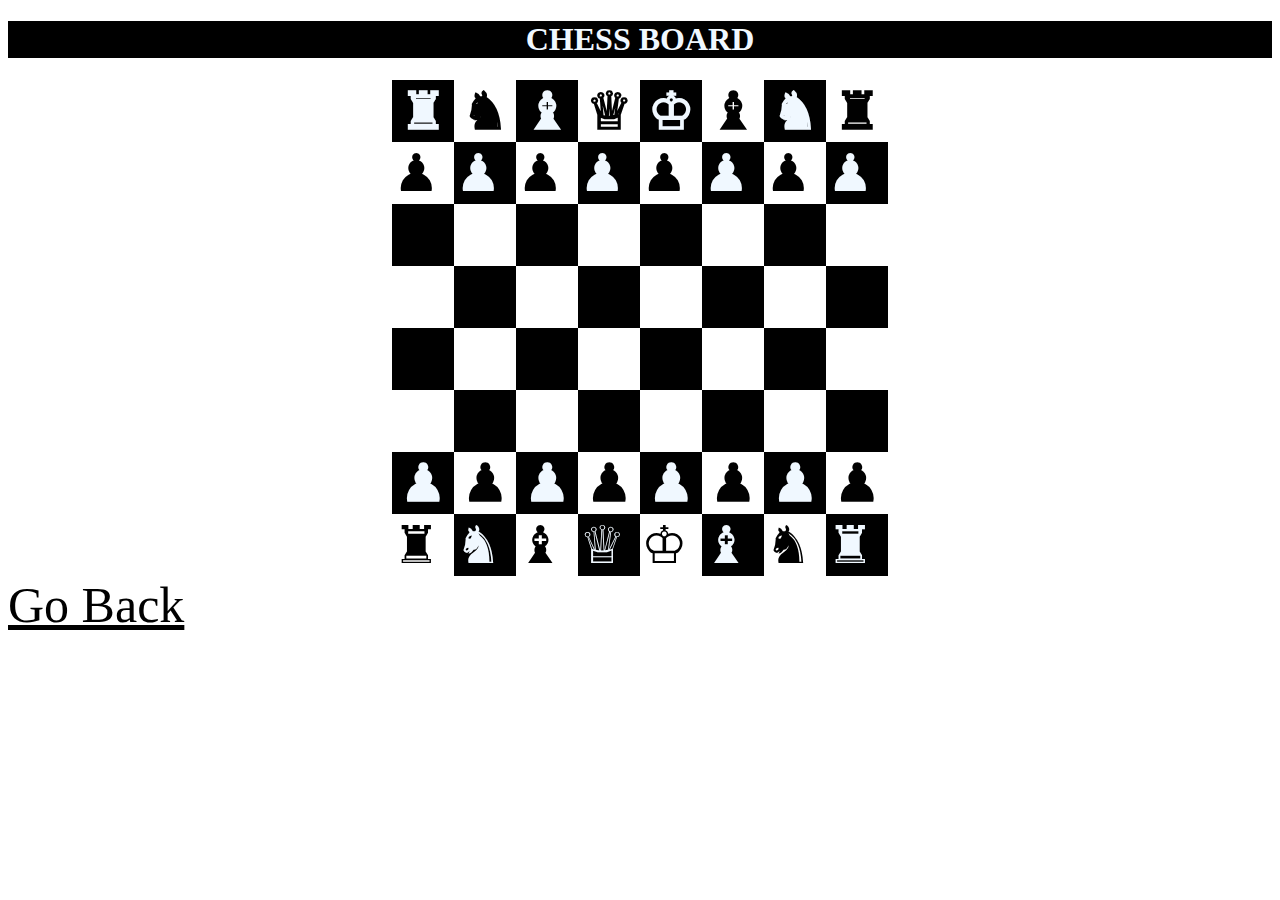
<file: index.html>
<!DOCTYPE html>
<html lang="en">
<head>
    <meta charset="UTF-8">
    <meta http-equiv="X-UA-Compatible" content="IE=edge" />
    <meta name="viewport" content="width=device-width, initial-scale=1.0">
    <link rel="stylesheet" href="style.css">
    <title>Document</title>
</head>
<body>
    <span><h1 style="text-align: center;">CHESS BOARD</h1></span>
    <table style="margin: auto;">
    <tr>
        <th style="font-size: 52px; color: aliceblue;">&#9820;</th>
        <th style="font-size: 52px; color: rgb(1, 1, 1);">&#9822;</th>
        <th style="font-size: 52px; color: aliceblue;">&#9821;</th>
        <th style="font-size: 52px; color: rgb(1, 1, 1);">&#9813;</th>
        <th style="font-size: 52px; color: aliceblue;">&#9812;</th>
        <th style="font-size: 52px; color: rgb(1, 1, 1);">&#9821;</th>
        <th style="font-size: 52px; color: aliceblue;">&#9822;</th>
        <th style="font-size: 52px; color: rgb(1, 1, 1);">&#9820;</th>
    </tr>
    <tr>
        <td style="font-size: 52px; color: rgb(0, 0, 0);">&#9823;</td>
        <td style="font-size: 52px; color: aliceblue;">&#9823;</td>
        <td style="font-size: 52px; color: rgb(0, 0, 0);">&#9823;</td>
        <td style="font-size: 52px; color: aliceblue;">&#9823;</td>
        <td style="font-size: 52px; color: rgb(0, 0, 0);">&#9823;</td>
        <td style="font-size: 52px; color: aliceblue;">&#9823;</td>
        <td style="font-size: 52px; color: rgb(0, 0, 0);">&#9823;</td>
        <td style="font-size: 52px; color: aliceblue;">&#9823;</td>
    </tr>
    <tr>
        <th></th>
        <th></th>
        <th></th>
        <th></th>
        <th></th>
        <th></th>
        <th></th>
        <th></th>
    </tr>
    <tr>
        <td></td>
        <td></td>
        <td></td>
        <td></td>
        <td></td>
        <td></td>
        <td></td>
        <td></td>
    </tr>
    <tr>
        <th></th>
        <th></th>
        <th></th>
        <th></th>
        <th></th>
        <th></th>
        <th></th>
        <th></th>
    </tr>
    <tr>
        <td></td>
        <td></td>
        <td></td>
        <td></td>
        <td></td>
        <td></td>
        <td></td>
        <td></td>
    </tr>
    <tr>
        <th style="font-size: 52px; color: aliceblue;">&#9823;</th>
        <th style="font-size: 52px; color: rgb(1, 1, 1);">&#9823;</th>
        <th style="font-size: 52px; color: aliceblue;">&#9823;</th>
        <th style="font-size: 52px; color: rgb(1, 1, 1);">&#9823;</th>
        <th style="font-size: 52px; color: aliceblue;">&#9823;</th>
        <th style="font-size: 52px; color: rgb(1, 1, 1);">&#9823;</th>
        <th style="font-size: 52px; color: aliceblue;">&#9823;</th>
        <th style="font-size: 52px; color: rgb(1, 1, 1);">&#9823;</th>
    </tr>
    <tr>
        <td style="font-size: 52px; color: rgb(0, 0, 0);">&#9820;</td>
        <td style="font-size: 52px; color: aliceblue;">&#9822;</td>
        <td style="font-size: 52px; color: rgb(0, 0, 0);">&#9821;</td>
        <td style="font-size: 52px; color: aliceblue;">&#9813;</td>
        <td style="font-size: 52px; color: rgb(0, 0, 0);">&#9812;</td>
        <td style="font-size: 52px; color: aliceblue;">&#9821;</td>
        <td style="font-size: 52px; color: rgb(0, 0, 0);">&#9822;</td>
        <td style="font-size: 52px; color: aliceblue;">&#9820;</td>
    </tr>
    </table>
    <span><a href="main.html" class="ah">Go Back</a></span>
</body>
</html>
</file>
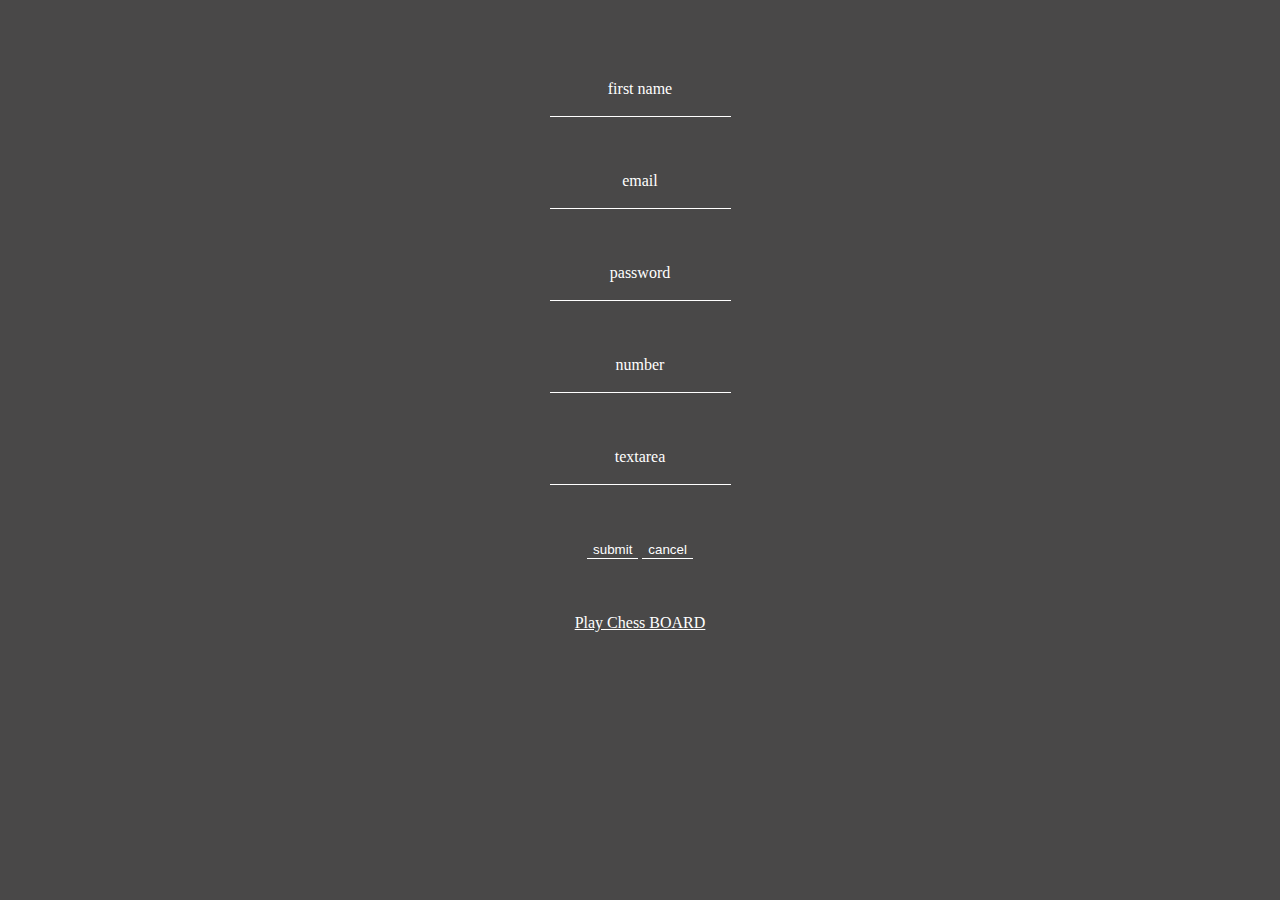
<file: main.html>
<!DOCTYPE html>
<html lang="en">
<head>
    <meta charset="UTF-8">
    <meta name="viewport" content="width=device-width, initial-scale=1.0">
    <link rel="stylesheet" href="style.css">
    <title>Document</title>
</head>
<body style="background-color: rgb(73, 72, 72);">
    <!-- <form action="" target="_blank"> -->
        <form>
        <label for="name" >first name</label><br>
        <input type="text"><br>
        <label for="email">email</label><br>
        <input type="email"><br>
        <label for="password">password</label><br>
        <input type="password"><br>
        <label for="number">number</label><br>
        <input type="number"><br>
        <label for="TEXTAREA" id="te">textarea</label><br>
        <input type="TEXTAREA"><br>
        <input type="button" value="submit" id="button">
        <input type="button" value="cancel" id="button"><br>
        <a href="index.html">Play Chess BOARD</a>
        </form>
</body>
</html>
</file>
<file: style.css>
table, tr, td, th{
    /* border: 3px solid black; */
    border-collapse: collapse;
  }
tr, td, th{
    height: 60px;
    width: 60px;
    /* border: 1px solid black; */
}
td:nth-child(even), th:nth-child(odd) {
    background-color: #000000;
  }
h1{
    background-color: #000000;
    color: aliceblue;
}
input{
  margin-bottom: 55px;
  background-color:rgb( 73, 72, 72);
  align-items: center;
}
input{
  border: none;
  border-bottom: 1px solid white;
  outline: none;
}
.te{
  margin-bottom: 50px;
}
form{
  text-align: center;
  margin-top: 80px;
}
label{
  color: white;
  margin-top: 20px;
}
input{
  color: white;
  
}

a{
  color: white;
  margin-top: 10px;
}
.ah{
  color: #000000;
  font-size: 50px; 
  margin-bottom: 100px;
}
</file>
